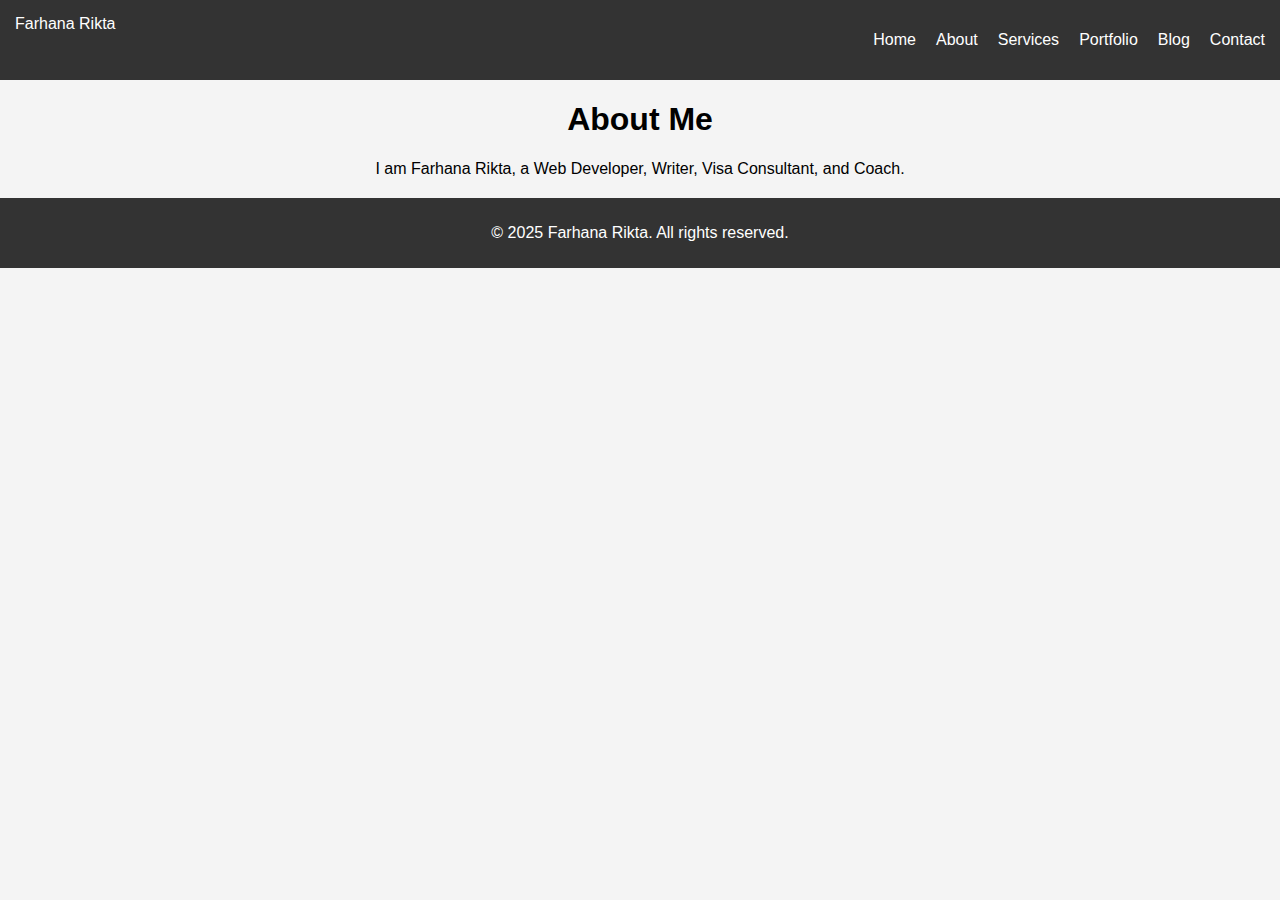
<file: about.html>
<!DOCTYPE html>
<html lang="en">
<head>
    <meta charset="UTF-8">
    <meta name="viewport" content="width=device-width, initial-scale=1.0">
    <title>About - Farhana Rikta</title>
    <link rel="stylesheet" href="/styles.css">
</head>
<body>
    <header>
        <nav>
            <div class="logo">Farhana Rikta</div>
            <ul class="nav-links">
                <li><a href="index.html">Home</a></li>
                <li><a href="about.html">About</a></li>
                <li><a href="services.html">Services</a></li>
                <li><a href="portfolio.html">Portfolio</a></li>
                <li><a href="blog.html">Blog</a></li>
                <li><a href="contact.html">Contact</a></li>
            </ul>
        </nav>
    </header>
    <section class="about">
        <h1>About Me</h1>
        <p>I am Farhana Rikta, a Web Developer, Writer, Visa Consultant, and Coach.</p>
    </section>
    <footer>
        <p>&copy; 2025 Farhana Rikta. All rights reserved.</p>
    </footer>
</body>
</html>
</file>
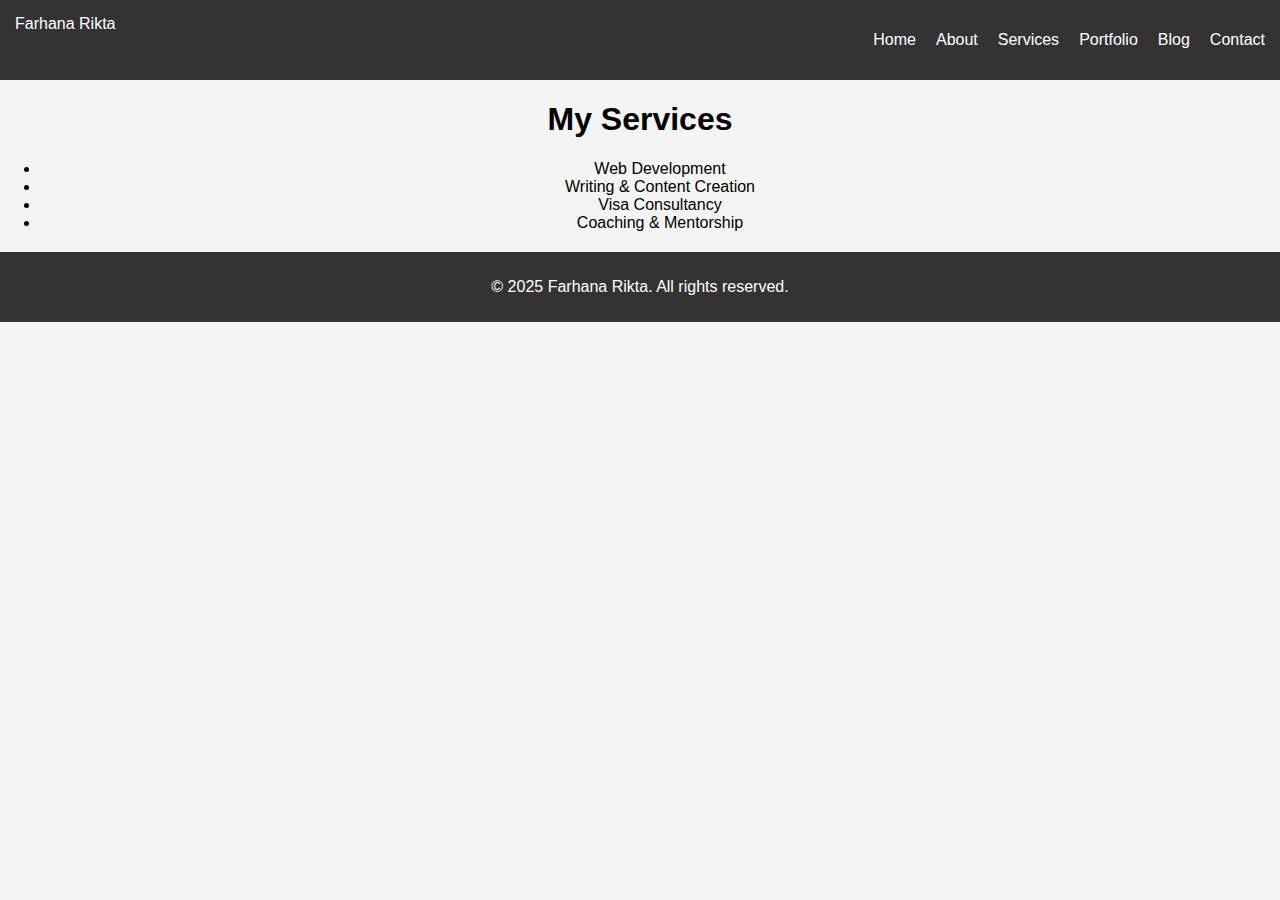
<file: services.html>
<!DOCTYPE html>
<html lang="en">
<head>
    <meta charset="UTF-8">
    <meta name="viewport" content="width=device-width, initial-scale=1.0">
    <title>Services - Farhana Rikta</title>
    <link rel="stylesheet" href="/styles.css">
</head>
<body>
    <header>
        <nav>
            <div class="logo">Farhana Rikta</div>
            <ul class="nav-links">
                <li><a href="index.html">Home</a></li>
                <li><a href="about.html">About</a></li>
                <li><a href="services.html">Services</a></li>
                <li><a href="portfolio.html">Portfolio</a></li>
                <li><a href="blog.html">Blog</a></li>
                <li><a href="contact.html">Contact</a></li>
            </ul>
        </nav>
    </header>
    <section class="services">
        <h1>My Services</h1>
        <ul>
            <li>Web Development</li>
            <li>Writing & Content Creation</li>
            <li>Visa Consultancy</li>
            <li>Coaching & Mentorship</li>
        </ul>
    </section>
    <footer>
        <p>&copy; 2025 Farhana Rikta. All rights reserved.</p>
    </footer>
</body>
</html>
</file>
<file: styles.css>
body {
    font-family: Arial, sans-serif;
    margin: 0;
    padding: 0;
    text-align: center;
    background-color: #f4f4f4;
}

nav {
    display: flex;
    justify-content: space-between;
    padding: 15px;
    background-color: #333;
    color: white;
}

.nav-links {
    list-style: none;
    display: flex;
    gap: 20px;
}

.nav-links a {
    color: white;
    text-decoration: none;
}

.hero {
    padding: 50px;
    background: #fff;
}

.btn {
    display: inline-block;
    padding: 10px 20px;
    background: #333;
    color: white;
    text-decoration: none;
    margin-top: 10px;
    border-radius: 5px;
}

footer {
    margin-top: 20px;
    padding: 10px;
    background: #333;
    color: white;
}
</file>
